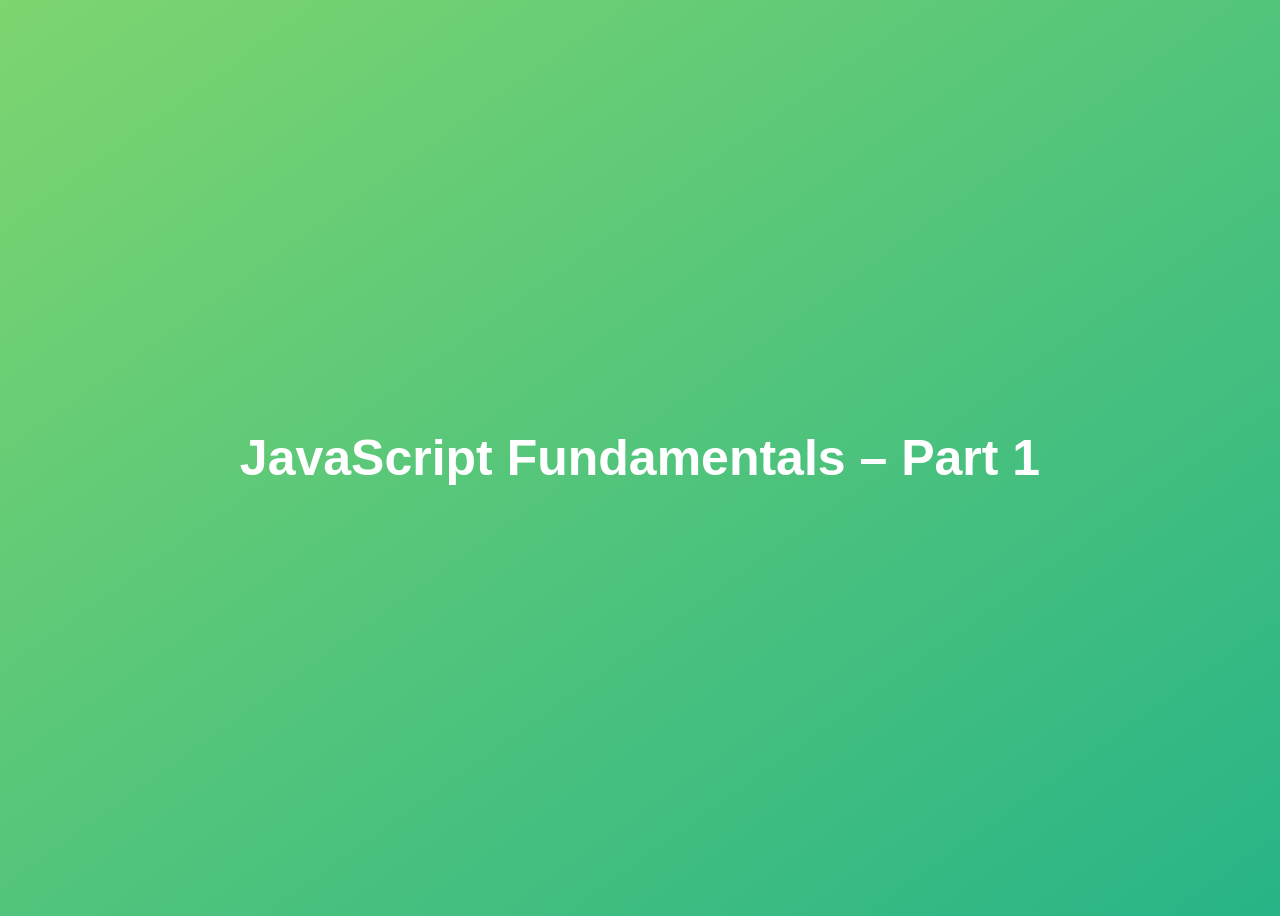
<file: 01-Fundamentals-Part-1/starter/index.html>
<!DOCTYPE html>
<html lang="en">
  <head>
    <meta charset="UTF-8" />
    <meta name="viewport" content="width=device-width, initial-scale=1.0" />
    <meta http-equiv="X-UA-Compatible" content="ie=edge" />
    <title>JavaScript Fundamentals – Part 1</title>
    <style>
      body {
        height: 100vh;
        display: flex;
        align-items: center;
        background: linear-gradient(to top left, #28b487, #7dd56f);
      }
      h1 {
        font-family: sans-serif;
        font-size: 50px;
        line-height: 1.3;
        width: 100%;
        padding: 30px;
        text-align: center;
        color: white;
      }
    </style>
  </head>
  <body>
    <h1>JavaScript Fundamentals – Part 1</h1>

    <script src="script.js"></script>
     <script src="assignments.js"></script>
  </body>
</html>
</file>
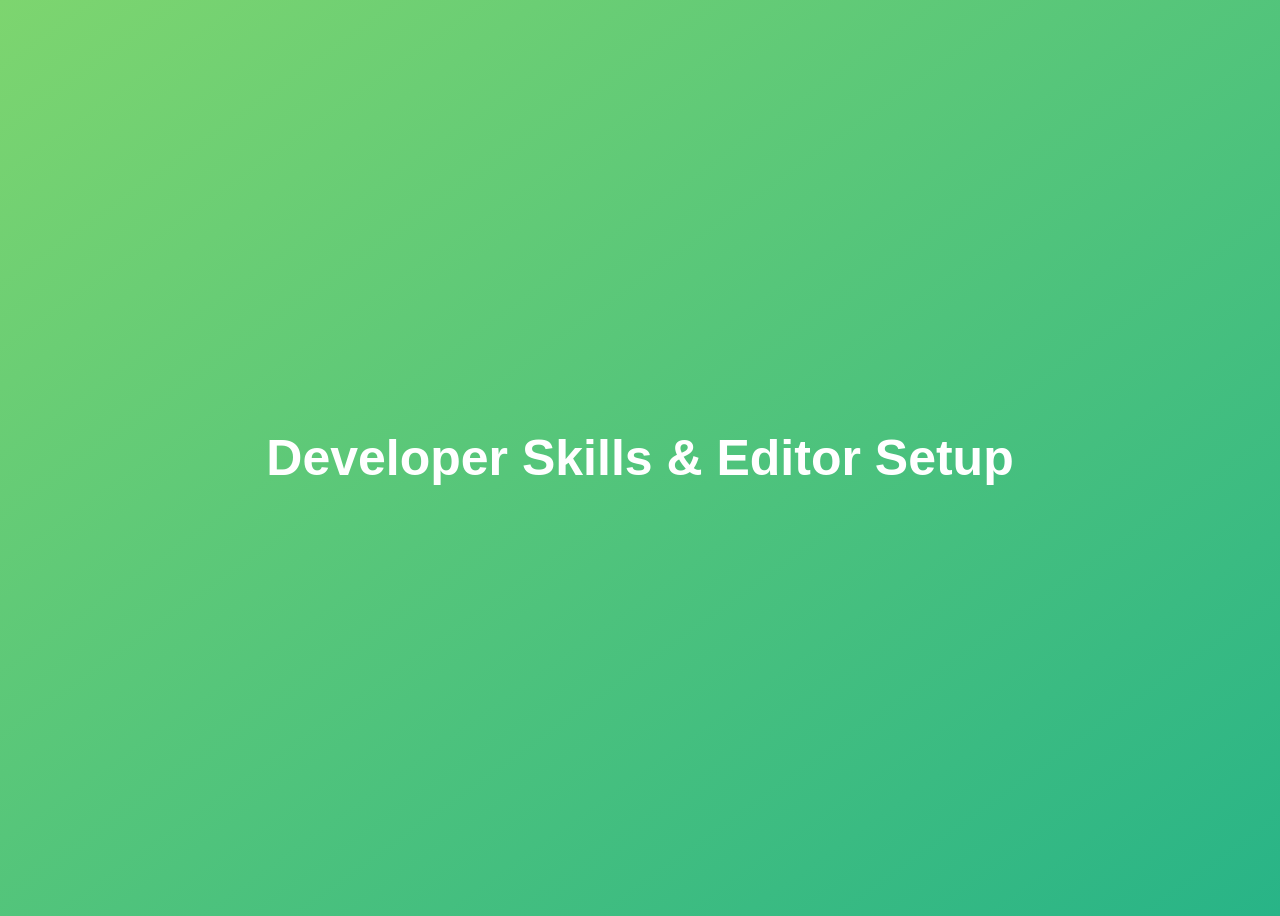
<file: 03-Developer-Skills/starter/index.html>
<!doctype html>
<html lang="en">
  <head>
    <meta charset="UTF-8" />
    <meta name="viewport" content="width=device-width, initial-scale=1.0" />
    <meta http-equiv="X-UA-Compatible" content="ie=edge" />
    <title>Developer Skills & Editor Setup</title>
    <style>
      body {
        height: 100vh;
        display: flex;
        align-items: center;
        background: linear-gradient(to top left, #28b487, #7dd56f);
      }
      h1 {
        font-family: sans-serif;
        font-size: 50px;
        line-height: 1.3;
        width: 100%;
        padding: 30px;
        text-align: center;
        color: white;
      }
    </style>
  </head>
  <body>
    <h1>Developer Skills & Editor Setup</h1>
    <script src="script.js"></script>
  </body>
</html>
</file>
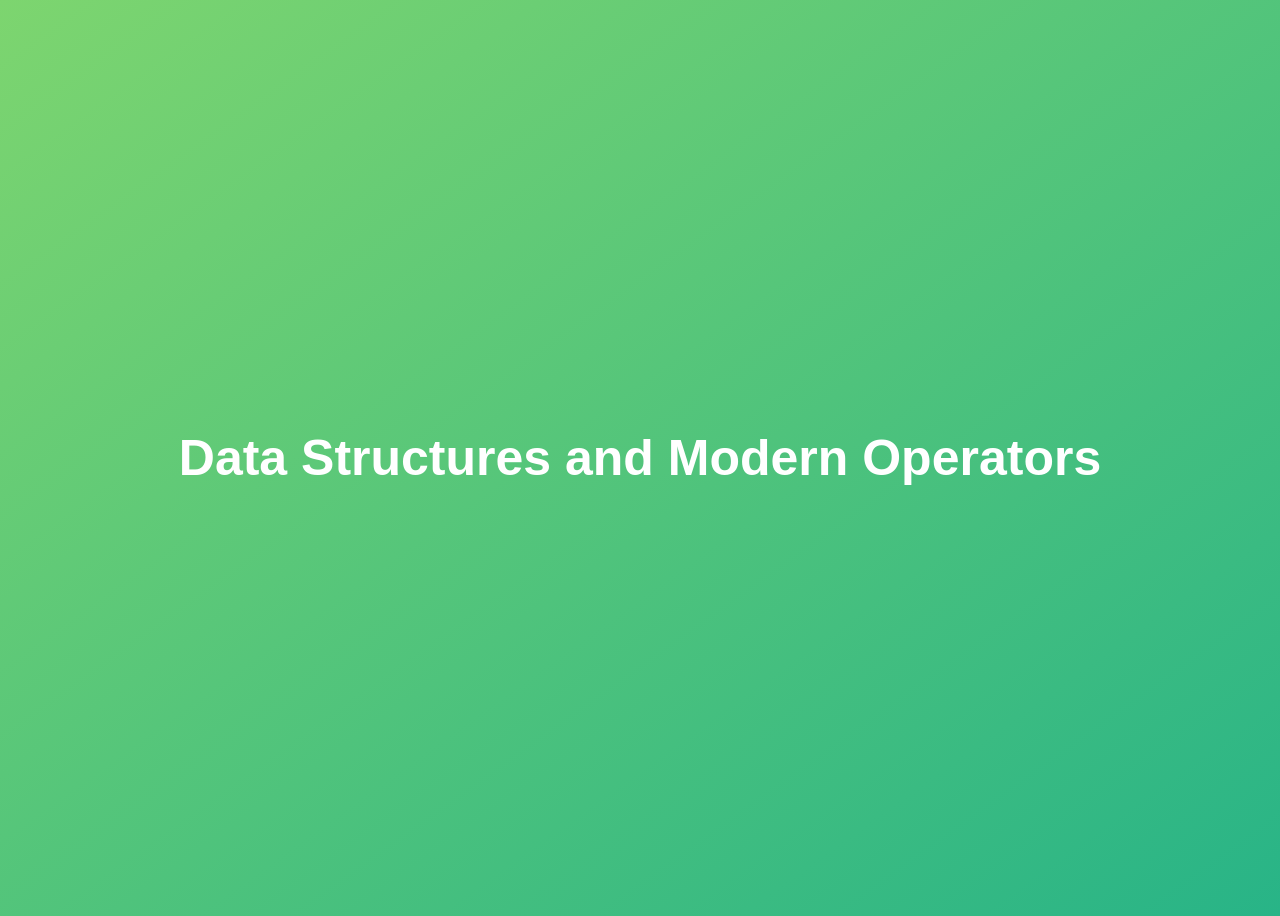
<file: 09-Data-Structures-Operators/starter/index.html>
<!doctype html>
<html lang="en">
  <head>
    <meta charset="UTF-8" />
    <meta name="viewport" content="width=device-width, initial-scale=1.0" />
    <meta http-equiv="X-UA-Compatible" content="ie=edge" />
    <title>Data Structures and Modern Operators</title>
    <style>
      body {
        height: 100vh;
        display: flex;
        align-items: center;
        background: linear-gradient(to top left, #28b487, #7dd56f);
      }
      h1 {
        font-family: sans-serif;
        font-size: 50px;
        line-height: 1.3;
        width: 100%;
        padding: 30px;
        text-align: center;
        color: white;
      }
      button {
        width: 50px;
        height: 20px;
        margin: 10px;
      }
      textarea {
        width: 300px;
        height: 100px;
      }
    </style>
  </head>
  <body>
    <h1>Data Structures and Modern Operators</h1>
    <script src="script.js"></script>
    <script src="assignments.js"></script>
    <script src="CodeChallenge.js"></script>
  </body>
</html>
</file>
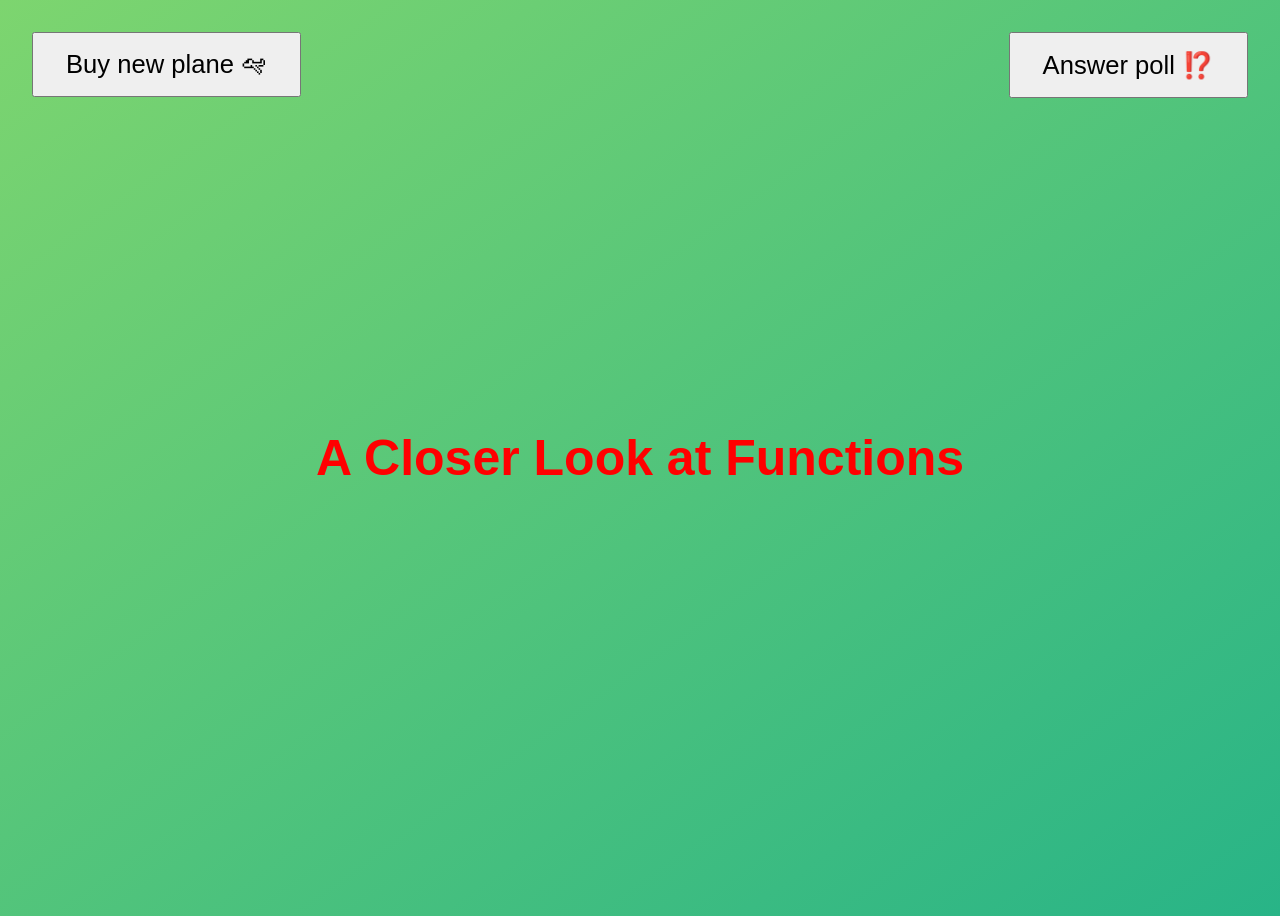
<file: 10-Functions/starter/index.html>
<!doctype html>
<html lang="en">
  <head>
    <meta charset="UTF-8" />
    <meta name="viewport" content="width=device-width, initial-scale=1.0" />
    <meta http-equiv="X-UA-Compatible" content="ie=edge" />
    <title>A Closer Look at Functions</title>
    <style>
      body {
        height: 100vh;
        display: flex;
        align-items: center;
        background: linear-gradient(to top left, #28b487, #7dd56f);
      }
      h1 {
        font-family: sans-serif;
        font-size: 50px;
        line-height: 1.3;
        width: 100%;
        padding: 30px;
        text-align: center;
        color: white;
      }
      .buy,
      .poll {
        font-size: 1.6rem;
        padding: 1rem 2rem;
        position: absolute;
        top: 2rem;
      }
      .buy {
        left: 2rem;
      }
      .poll {
        right: 2rem;
      }
    </style>
  </head>
  <body>
    <h1>A Closer Look at Functions</h1>
    <button class="buy">Buy new plane 🛩</button>
    <button class="poll">Answer poll ⁉️</button>
    <script src="script.js"></script>
    <script src="challenge.js"></script>
  </body>
</html>
</file>
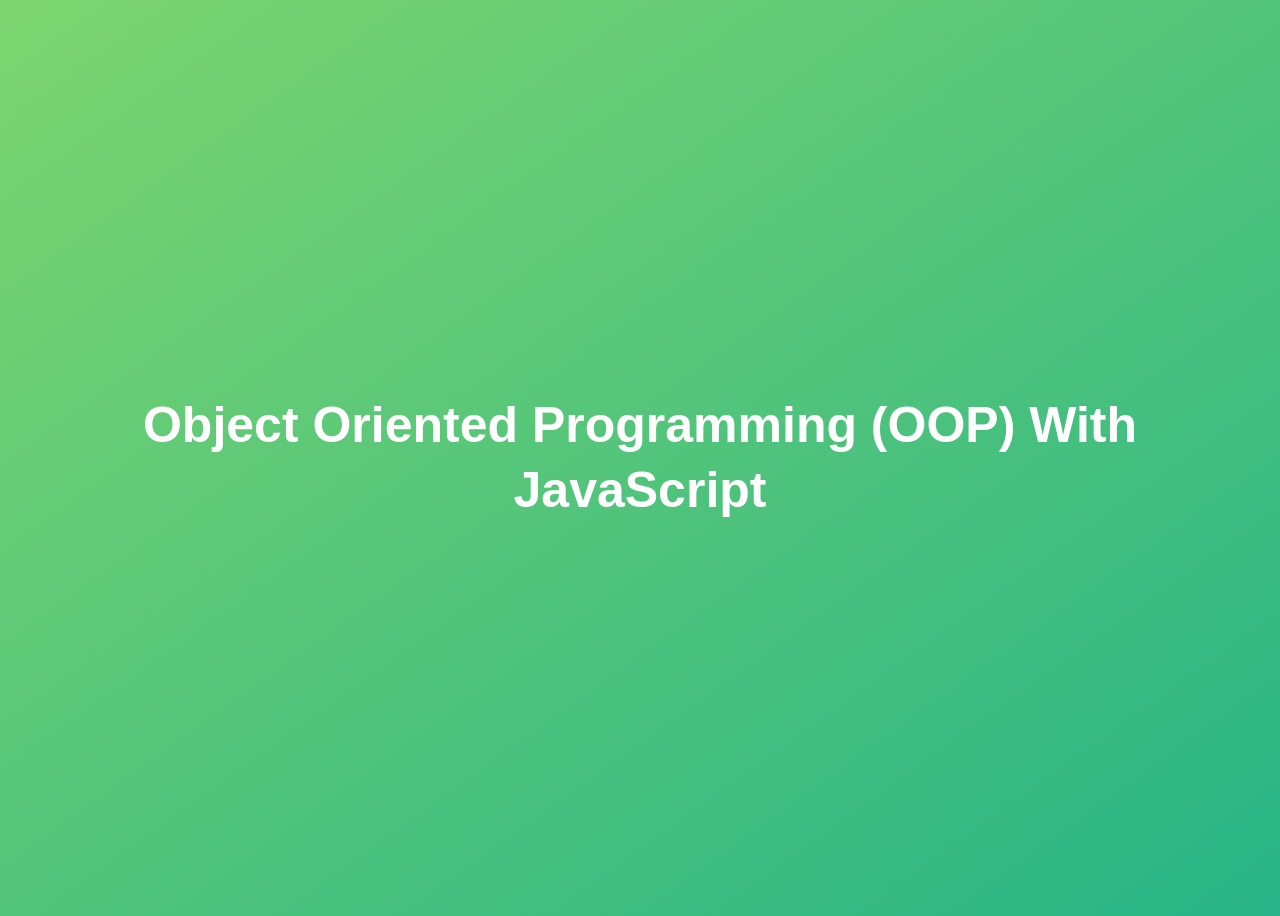
<file: 14-OOP/starter/index.html>
<!doctype html>
<html lang="en">
  <head>
    <meta charset="UTF-8" />
    <meta name="viewport" content="width=device-width, initial-scale=1.0" />
    <meta http-equiv="X-UA-Compatible" content="ie=edge" />
    <title>Object Oriented Programming (OOP) With JavaScript</title>
    <style>
      body {
        height: 100vh;
        display: flex;
        align-items: center;
        background: linear-gradient(to top left, #28b487, #7dd56f);
      }
      h1 {
        font-family: sans-serif;
        font-size: 50px;
        line-height: 1.3;
        width: 100%;
        padding: 30px;
        text-align: center;
        color: white;
      }
    </style>
    <script defer src="script.js"></script>
    <script defer src="challenge.js"></script>
  </head>
  <body>
    <h1>Object Oriented Programming (OOP) With JavaScript</h1>
  </body>
</html>
</file>
